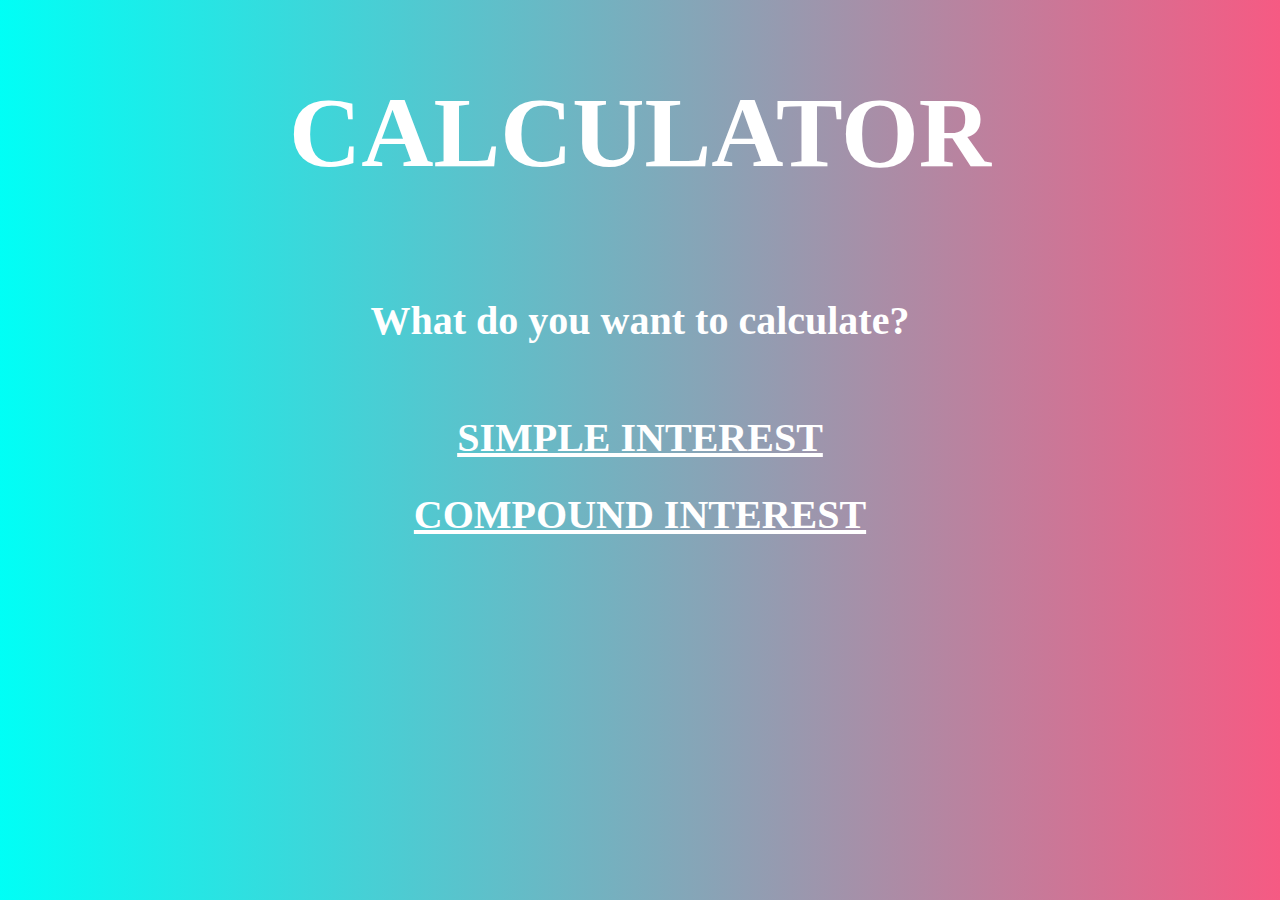
<file: index.html>
<!DOCTYPE html>
<html lang="en">
<head>
    <meta charset="UTF-8">
    <meta name="viewport" content="width=device-width, initial-scale=1.0">
    <title>Calculator</title>
    <link rel="stylesheet" href="./style.css">
    <link href="https://cdn.jsdelivr.net/npm/bootstrap@5.3.3/dist/js/bootstrap.bundle.min.js">
</head>
<body>
    <div class="container">
      <h1>CALCULATOR</h1>
      <p>What do you want to calculate?</p>
      <a href="./simpleinterest.html">SIMPLE INTEREST</a>
      <a href="./compoundinterest.html">COMPOUND INTEREST</a>
    </div>
</body>
</html>
</file>
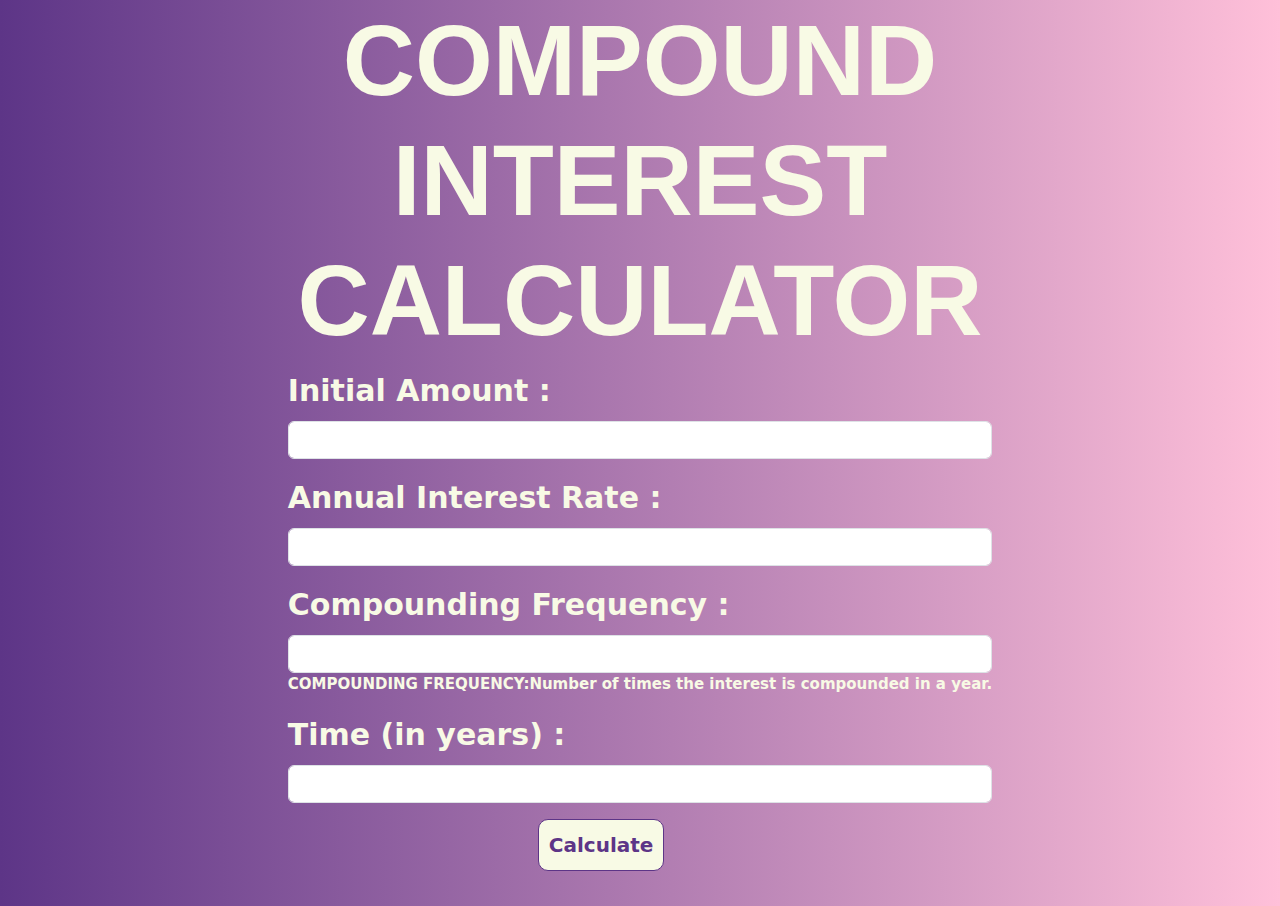
<file: compoundinterest.html>
<!DOCTYPE html>
<html lang="en">
<head>
    <meta charset="UTF-8">
    <meta name="viewport" content="width=device-width, initial-scale=1.0">
    <title>COMPOUND_INTEREST</title>
    <link href="https://cdn.jsdelivr.net/npm/bootstrap@5.3.3/dist/css/bootstrap.min.css" rel="stylesheet" integrity="sha384-QWTKZyjpPEjISv5WaRU9OFeRpok6YctnYmDr5pNlyT2bRjXh0JMhjY6hW+ALEwIH" crossorigin="anonymous">
    <link rel="stylesheet" href="style.css">
</head>
<body id="compoundinterestbody">
    <div class="container">
        <h1 id="compoundinterestheading">COMPOUND INTEREST CALCULATOR</h1>
        <form>
            <div class="mb-3">
              <label for="amount" class="form-label">Initial Amount :</label>
              <input type="number" class="form-control" id="principal" min="1" >
            </div>
            <div class="mb-3">
              <label for="interest" class="form-label">Annual Interest Rate :</label>
              <input type="number" class="form-control" id="interest" min="0" >
            </div>
            <div class="mb-3">
              <label for="frequency" class="form-label">Compounding Frequency :</label>
              <input type="number" class="form-control" id="frequency" min="1" >
              <p id="note"><b>COMPOUNDING FREQUENCY:Number of times the interest is compounded in a year.</b></p>
            </div>
            <div class="mb-3">
              <label for="time" class="form-label">Time (in years) :</label>
              <input type="number" class="form-control" id="time" min="1" >
            </div>
            <button type="submit" class="btn btn-primary" id="butn" onclick="calculatecompound()">Calculate</button>
          </form>
        <p id="finall"></p>
        <p id="totall"></p>
        </div>
        <script>
            function calculatecompound(){
                event.preventDefault();
                var amount=parseFloat(document.getElementById("principal").value);
                if(amount<=0){
                    alert("Initial amount cannot be negative");
                    return;
                }
                var interestt=parseFloat(document.getElementById("interest").value);
                if(interestt<0){
                    alert("Rate of interest cannot be negative");
                    return;
                }
                var frequency=parseFloat(document.getElementById("frequency").value);
                if(frequency<0){
                    alert("Compounding frequency cannot be negative");
                    return;
                }
                var time=parseFloat(document.getElementById("time").value);
                if(time<0){
                    alert("Time cannot be negative");
                    return;
                }
                var variable=1+((interestt/100)/frequency);
                var multiplier=frequency*time;
                var power=Math.pow(variable,multiplier);
                var total=(amount*power)-amount;
                document.getElementById("finall").innerHTML="COMPOUND INTEREST : "+total.toFixed(2);
                var totalamount=amount+total;
                document.getElementById("totall").innerHTML="The TOTAL AMOUNT will be : ₹ "+totalamount.toFixed(2);
                document.getElementById("finall").scrollIntoView({behavior:"smooth"})
            }
        </script>
</body>
</html>
</file>
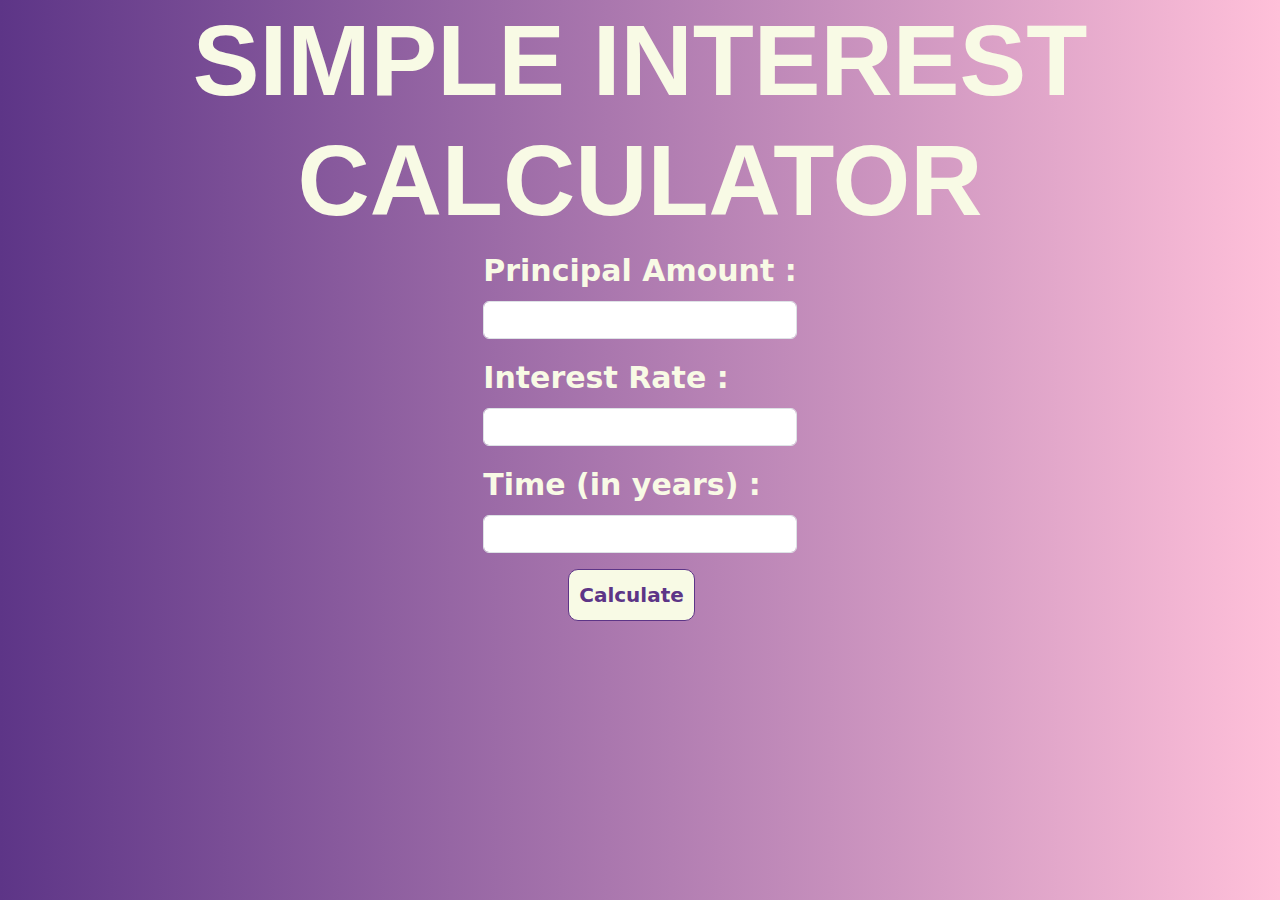
<file: simpleinterest.html>
<!DOCTYPE html>
<html lang="en">
<head>
    <meta charset="UTF-8">
    <meta name="viewport" content="width=device-width, initial-scale=1.0">
    <title>SIMPLE_INTEREST</title>
    <link href="https://cdn.jsdelivr.net/npm/bootstrap@5.3.3/dist/css/bootstrap.min.css" rel="stylesheet" integrity="sha384-QWTKZyjpPEjISv5WaRU9OFeRpok6YctnYmDr5pNlyT2bRjXh0JMhjY6hW+ALEwIH" crossorigin="anonymous">
    <link rel="stylesheet" href="style.css">
</head>
<body id="simpleinterestbody">
    <div class="container">
        <h1 id="simpleinterestheading">SIMPLE INTEREST CALCULATOR</h1>
        <form id="formsimpleinterest">
            <div class="mb-3">
              <label for="principal" class="form-label">Principal Amount :</label>
              <input type="number"  class="form-control"name="principal" id="principal" min="1" required>
            </div>
            <div class="mb-3">
              <label for="rate" class="form-label">Interest Rate :</label>
              <input type="number" name="rate" class="form-control" id="rate" min="0" required>
            </div>
            <div class="mb-3">
              <label for="time" class="form-label">Time (in years) :</label>
              <input type="number"  name="time" class="form-control" id="time" min="1" required>
            </div>
            <button type="submit" class="btn btn-primary" id="bttn"onclick="calculateSimpleInterest(event)">Calculate</button>
          </form>
          
    <p id="result"></p>
    <p id="final"></p>
</div>
    <script>
        function calculateSimpleInterest() {
            event.preventDefault();
            var principal = parseFloat(document.getElementById("principal").value);
            if(principal<=0){
                alert("Principal amount cannot be negative");
                return;
            }
            var rate = parseFloat(document.getElementById("rate").value);
            if(rate<0){
                alert("Rate of interest cannot be negative");
                return;
            }
            var time = parseFloat(document.getElementById("time").value);
            if(time<0){
                alert("Time cannot be negative");
                return;
            }
            var interest = (principal * rate * time) / 100;
            document.getElementById("result").innerHTML = "SIMPLE INTEREST : " + interest.toFixed(2);
            var total = principal + interest;
            document.getElementById("final").innerHTML = "The TOTAL AMOUNT will be : ₹ " + total.toFixed(2);
            document.getElementById("result").scrollIntoView({behavior: "smooth"});
        }
    </script>
    <script src="https://cdn.jsdelivr.net/npm/bootstrap@5.3.3/dist/js/bootstrap.bundle.min.js" integrity="sha384-YvpcrYf0tY3lHB60NNkmXc5s9fDVZLESaAA55NDzOxhy9GkcIdslK1eN7N6jIeHz" crossorigin="anonymous"></script>

</body>
</html>
</file>
<file: style.css>
body{
    background:linear-gradient(to right,#00FFF6,#F65A83);
    background-size: cover;
    background-repeat: repeat;
}
h1{
    color:white;
    font-size:100px;
    text-align: center;
    font-weight:bold; 
}
.container{
    display:flex;
    flex-direction: column;
    justify-content: center;
    align-items: center;
}
p{
    color:white;
    font-size: 40px;
}
a{
    color:white;
    font-size: 40px;
    margin-top:30px;
}
@media screen and (max-width: 700px){
    body{
        height:100vh;
    }
    h1{
        margin-top:50px;
        font-size: 30px;
        margin-bottom: 40px;
    }
    p{
        font-size: 20px;
    }
    a{
        font-size:20px;
        margin-top:30px;
    }
}
#simpleinterestbody{
    background:linear-gradient(to left,#FFC0D9,#5D3587);
}
#simpleinterestheading{
    color:#F8FAE5;
    font-weight: bold;
    font-family: 'Franklin Gothic Medium', 'Arial Narrow', Arial, sans-serif;
}
#result{
    color:#F8FAE5;
}
#final{
    color:#F8FAE5;
}
#formsimpleinterest{
    font-weight:bold;
}
#compoundinterestbody{
    background:linear-gradient(to left,#FFC0D9,#5D3587);
}
#compoundinterestheading{
    color:#F8FAE5;
    font-weight: bold;
    font-family: 'Franklin Gothic Medium', 'Arial Narrow', Arial, sans-serif;
}
#finall{
    color:#F8FAE5;
}
#totall{
    color:#F8FAE5;
}
.container{
    font-size: 30px;
    font-weight: bold; 
    color:#F8FAE5;
}
#bttn{
    display:inline-block;
    background-color: #F8FAE5;
    color: #5D3587;
    font-size: 20px;
    font-weight: bold;
    padding: 10px;
    border-radius: 10px;
    margin-left:85px;
    border-color: #5D3587;
    margin-bottom:3px;
}
#butn{
    display:inline-block;
    background-color: #F8FAE5;
    color: #5D3587;
    font-size: 20px;
    font-weight: bold;
    padding: 10px;
    border-radius: 10px;
    margin-left:250px;
    border-color: #5D3587;
    margin-bottom:3px;
}
#note{
    font-size:15px;
    color:#F8FAE5;
}
@media screen and (max-width: 768px){
    #butn{
        font-size: 15px;
        padding: 5px;
        margin-left: 140px;
        margin-bottom: 2px;
    }
    .container{
        font-size: 20px;
        font-weight: bold; 
        color:#F8FAE5;
    }
    #finall{
        font-size:20px;
    }
    #totall{
        font-size:20px;
    }
    #bttn{
        font-size: 15px;
        padding: 5px;
        margin-left: 75px;
        margin-bottom:3px;
    }
    #simpleinterestheading{
        font-size: 30px;
        margin-top:19px;
    }
    #compoundinterestheading{
        margin-top:19px;
        font-size: 30px;
    }
}
</file>
